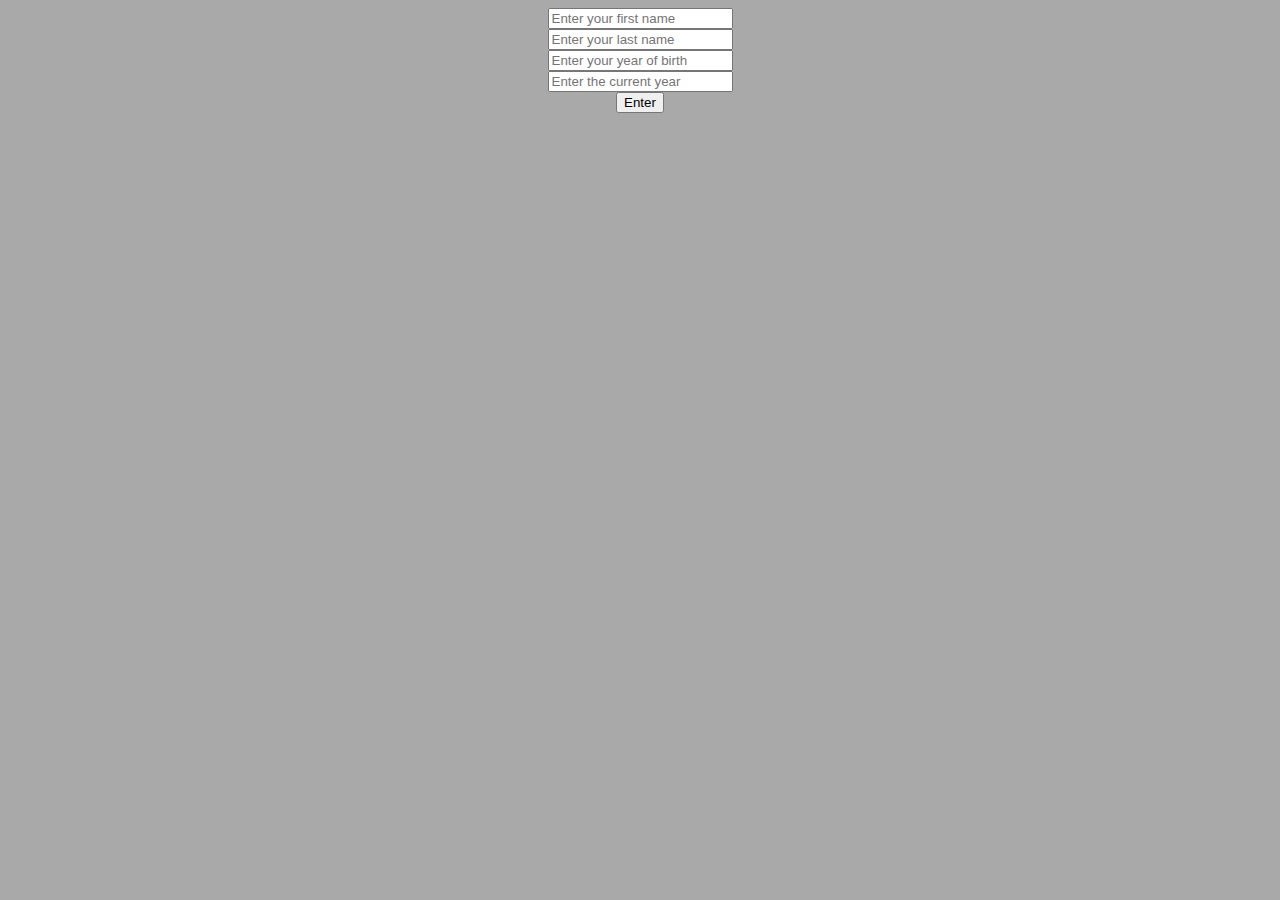
<file: fundamentals/index.html>
<!DOCTYPE html>
<html lang="en">
<head>
    <meta charset="UTF-8">
    <meta http-equiv="X-UA-Compatible" content="IE=edge">
    <meta name="viewport" content="width=device-width, initial-scale=1.0">
    <link rel="stylesheet" href="styles.css">
    <title>Document</title>
</head>
<body>
    
    <div class="container">
        <input class ="text-field" id="firstName" type="text" placeholder="Enter your first name">
        <input class ="text-field" id="lastName" type="text" placeholder="Enter your last name">
        <input class ="text-field" id="yearOfBirth" type="text" placeholder="Enter your year of birth">
        <input class ="text-field" id="currentYear" type="text" placeholder="Enter the current year">
        <button id="submit">Enter</button>
    </div>
    
    <script src="script.js"></script>
</body>
</html>
</file>
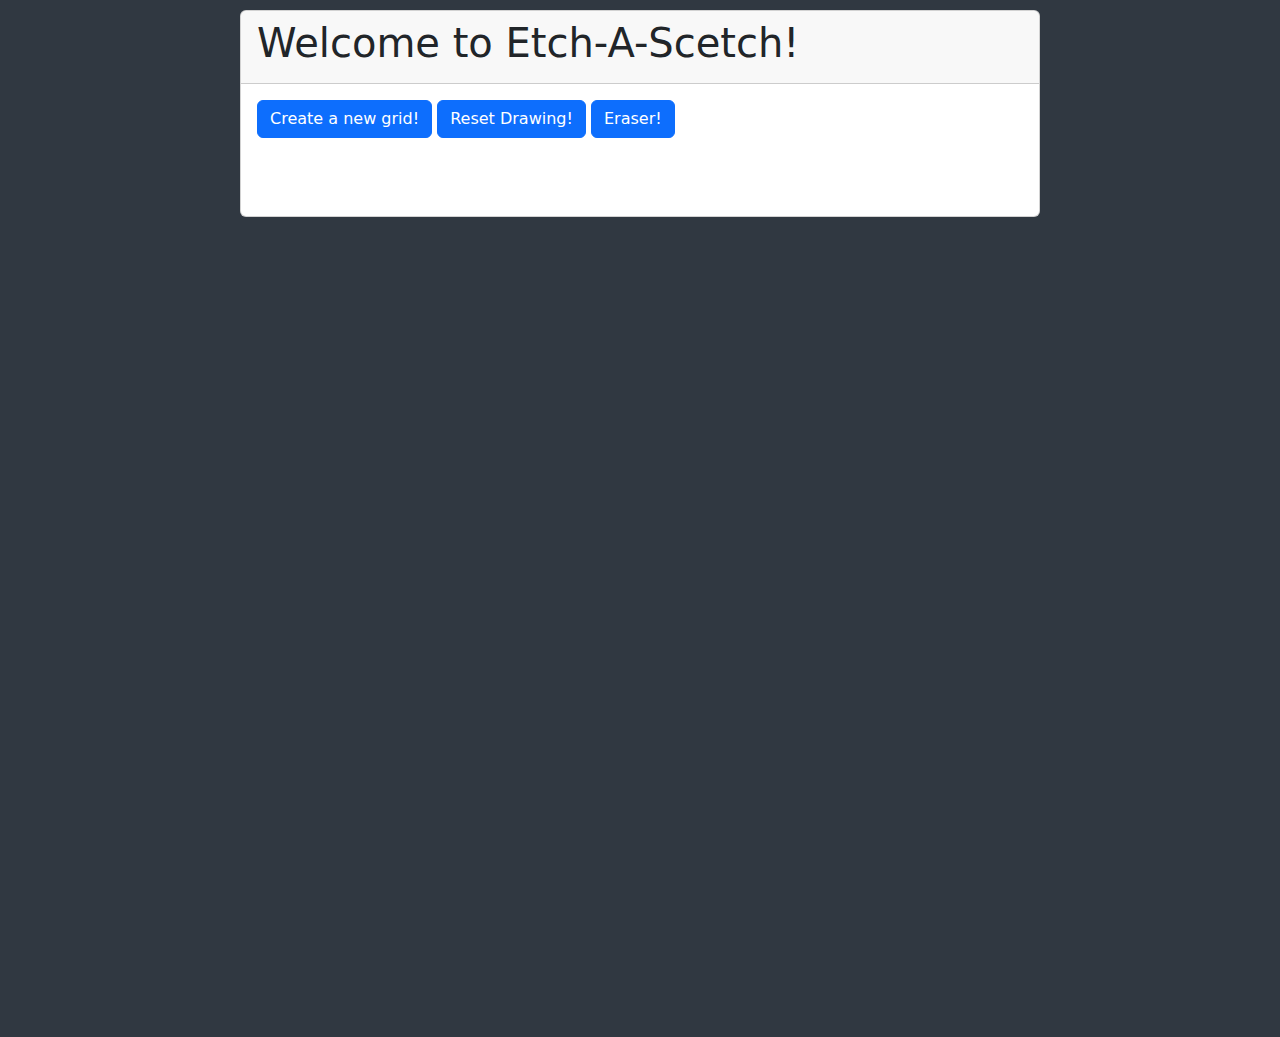
<file: repos/etch-a-sketch/index.html>
<!DOCTYPE html>
<html lang="en">
<head>
    <meta charset="UTF-8">
    <meta name="viewport" content="width=device-width, initial-scale=1.0">
    <title>Etch-A-Sketch</title>
    <link rel="stylesheet" href="styles.css">
    <link href="https://cdn.jsdelivr.net/npm/bootstrap@5.3.3/dist/css/bootstrap.min.css" rel="stylesheet" integrity="sha384-QWTKZyjpPEjISv5WaRU9OFeRpok6YctnYmDr5pNlyT2bRjXh0JMhjY6hW+ALEwIH" crossorigin="anonymous">
    <script src="https://cdn.jsdelivr.net/npm/bootstrap@5.3.3/dist/js/bootstrap.bundle.min.js" integrity="sha384-YvpcrYf0tY3lHB60NNkmXc5s9fDVZLESaAA55NDzOxhy9GkcIdslK1eN7N6jIeHz" crossorigin="anonymous"></script>
</head>
<body>
    <div id="container">
        <div class="card">
            <div class="card-header">
                <h1>Welcome to Etch-A-Scetch!</h1>
            </div>
            <div class="card-body">
                <div id="controls" class="controls">
                    <button class="btn btn-primary" id="create-button">Create a new grid!</button>
                    <button class="btn btn-primary" id="reset-button">Reset Drawing!</button>
                    <button class="btn btn-primary" id="eraser-button">Eraser!</button>
                    <!-- Add controls here (buttons, sliders, etc.) -->
                </div>
            </div>
         </div>
        <div id="drawing-area">
        </div>
    </div>
    <script src="script.js"></script>
</body>
</html>
</file>
<file: fundamentals/styles.css>
body {
    background-color: darkgrey;
}

.container {
    display: flex;
    flex-direction: column;
    align-items: center;
}
</file>
<file: repos/etch-a-sketch/styles.css>
/* styles.css */
body, html {
    height: 100%;
    margin: 0;
    padding: 0;
}

#container {
    display: flex;
    flex-wrap: wrap;
    justify-content: center;
    background-color: #303841;
}
.card {
    margin: 10px 0 10px 0;
    width: 800px;
}

#drawing-area {
    display: flex;
    flex-wrap: wrap;
    width: 800px;
    height: 800px;
    border-radius: 10px;
    padding: 5px;
    margin-bottom: 10px;
}

.square {
    background: white;
    border: 1px solid black;
    box-sizing: border-box;
}

.hovered {
    background-color: black;
    opacity: 0.1;
}

#controls {
    width: 800px;
    height: 100px;
}
</file>
